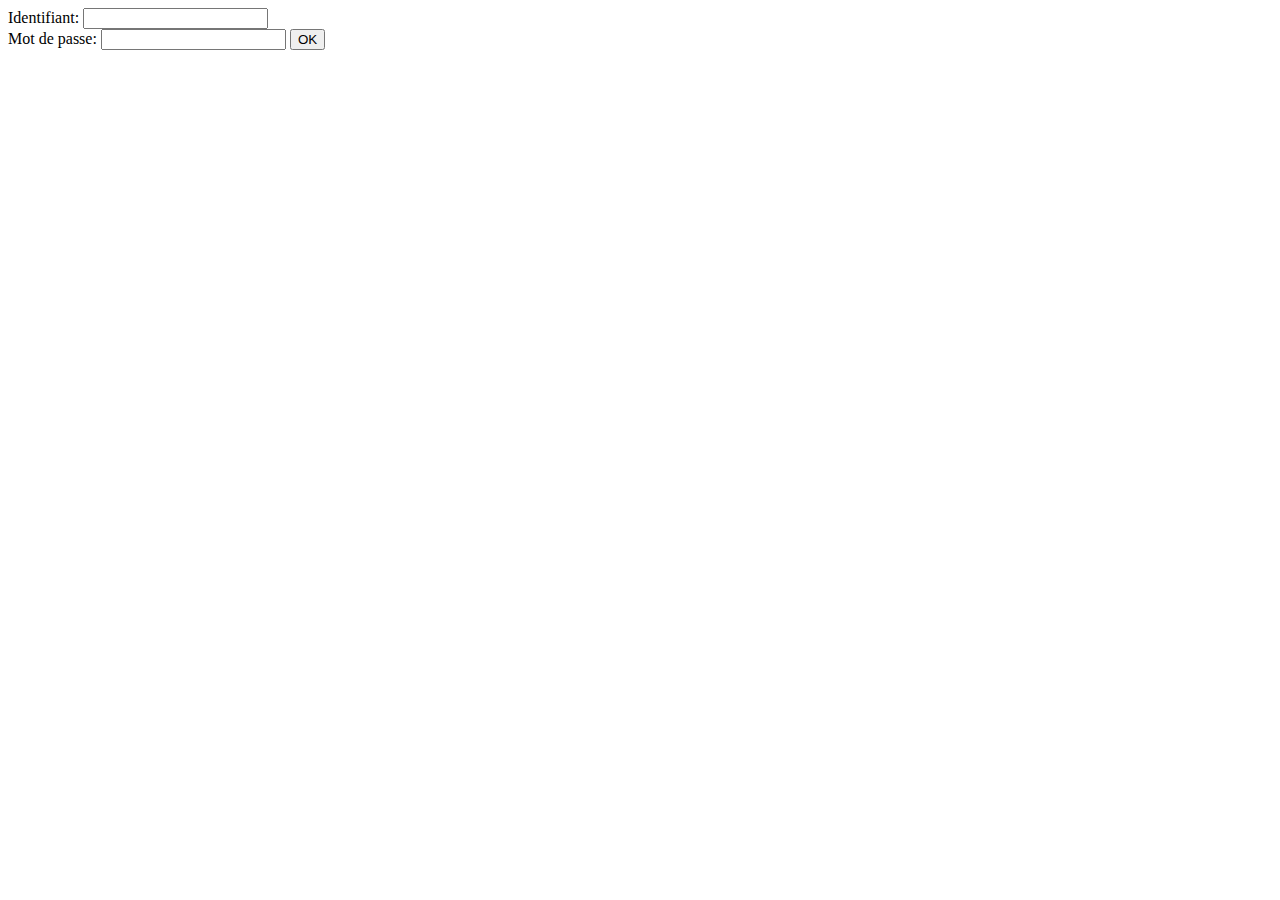
<file: j04/ex01/index.html>
<!DOCTYPE html>
<html>
<body>
<form method="POST" action="create.php">
	Identifiant: <input type="text" name="login" value="" />
	<br />
	Mot de passe: <input type="password" name="passwd" value="" />
	<input type="submit" name="submit" value="OK">
</form>
</body>
</html>
</file>
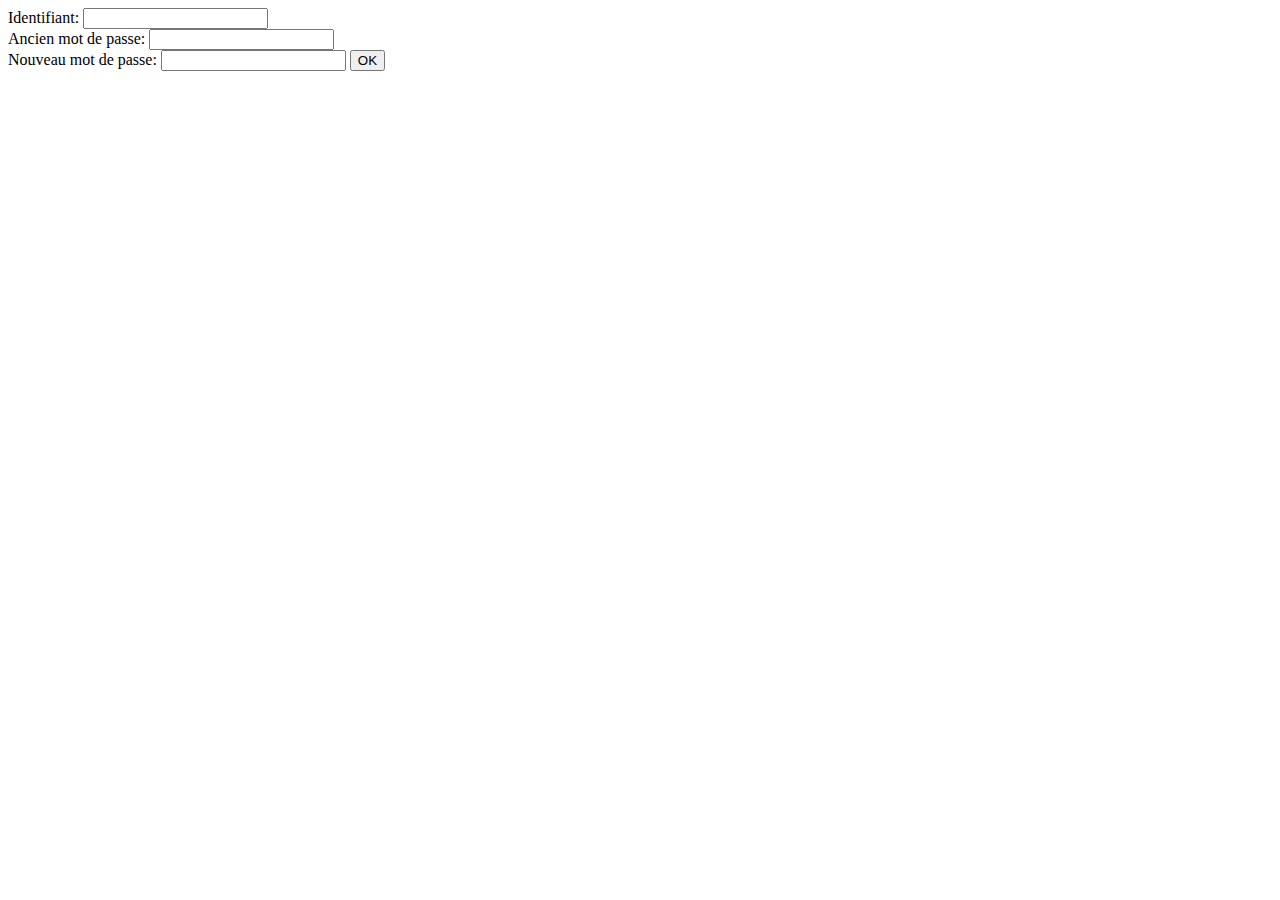
<file: j04/ex02/index.html>
<!DOCTYPE html>
<html>
<body>
<form method="POST" action="modif.php">
	Identifiant: <input type="text" name="login" value="" />
	<br />
	Ancien mot de passe: <input type="password" name="oldpw" value="" />
	<br />
	Nouveau mot de passe: <input type="password" name="newpw" value="" />
	<input type="submit" name="submit" value="OK">
</form>
</body>
</html>
</file>
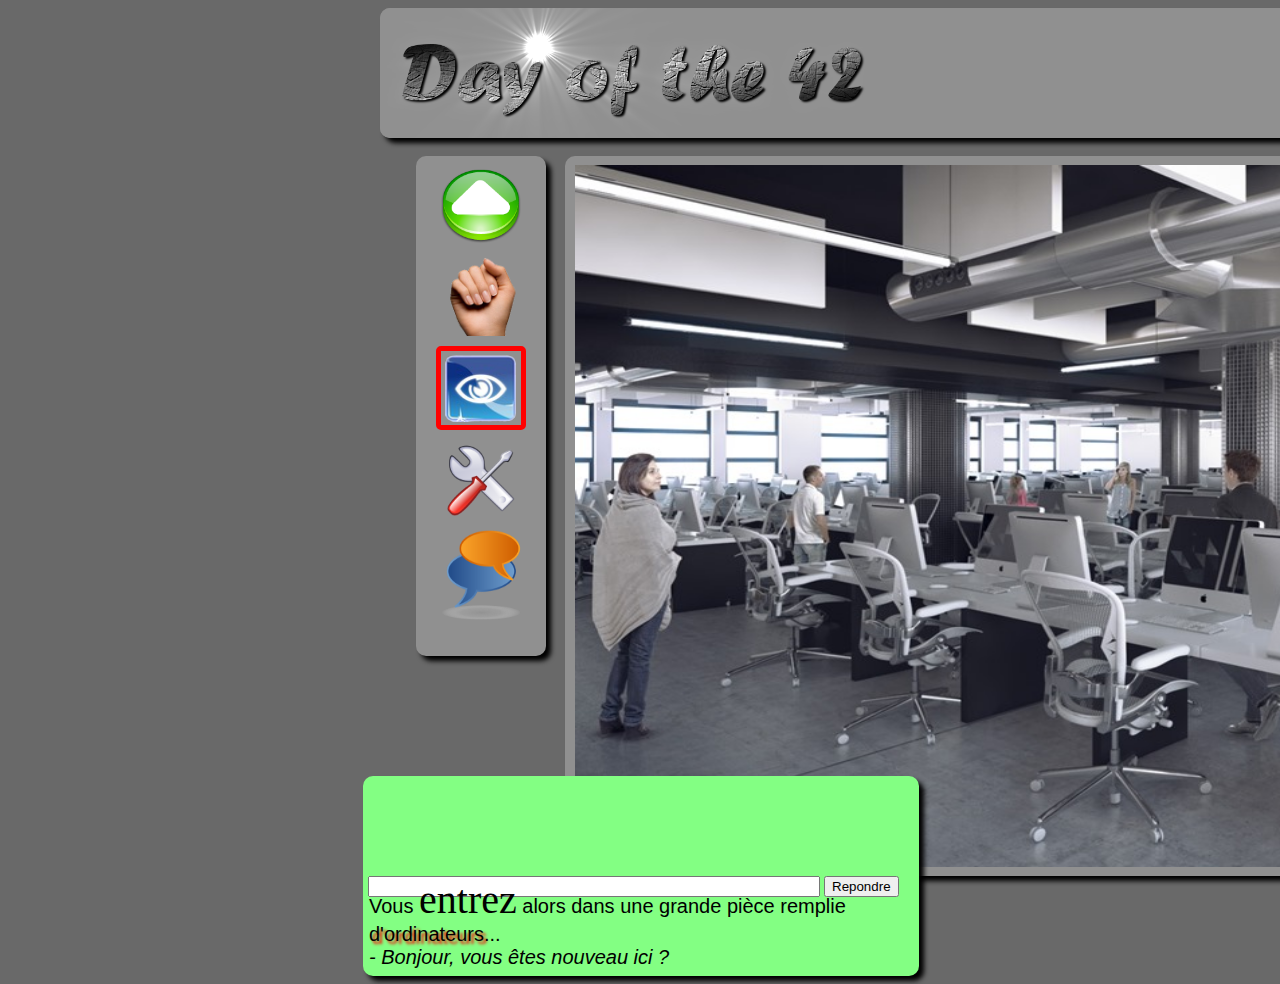
<file: j00/ex02/doft.html>
<!DOCTYPE html>
<html>
<head>
<meta http-equiv="Content-Type" content="text/html; charset=UTF-8" />
<link rel="stylesheet" type="text/css" href="doft.css">
	<title>Day of the 42</title>
</head>
<body>
<div class="all">
<div class="day42">
	<a href="http://www.relaischateaux.com" title="relaischateaux">	
	<img class="close" src="resources/close.gif" alt="Déconnecter">
	</a>
	<a href="http://www.disney.com" title="disney">
	<img class="reload" src="resources/reload.png" alt="Recommencer au début">
	</a>
	<img class="loupe" src="resources/loupe.png" alt="loupe">
	<img class="dayofthe42" src="resources/day_of_the_42.png" alt="Day of the 42">
</div><br />
<div class="left">
	<img class="arrow" src="resources/arrow.png" alt="Avancer">
	<img class="main" src="resources/main.png" alt="Prendre">
	<img class="oeil" src="resources/oeil.png" alt="Regarder">
	<img class="outil" src="resources/outil.png" alt="Utiliser">
	<img class="chat-icon" src="resources/chat-icon.png" alt="Parler">
</div>
<div class="center">
	<img class="cluster" src="resources/cluster.jpg" alt="cluster" usemap="#chaise">
	<map name="chaise">
	<area shape="rect" coords="454,428,580,645" href="http://www.ikea.com">
	<area shape="rect" coords="1070,396,1320,565" href="http://www.apple.com">
	</map>
</div>
<div class="right">
	<img class="book" src="resources/book.png" alt="book">
	<img class="towel" src="resources/towel.png" alt="towel">
	<div class="mur"></div>
</div>
<div class="chat">
	<p class="text">Vous <span class="entrez">entrez</span> alors dans une grande pièce remplie <span class="shadow">d'ordinateurs</span>...<br />
	<span class="italic">- Bonjour, vous êtes nouveau ici ?</span>
	</p>
	<input class="recherche" type="text" name="Recherche">
	<input type="submit" value="Repondre">
</div>
</div>
</body>
</html>
</file>
<file: j00/ex02/doft.css>
body {background-color: dimgray;}
.all {width: 2500px;}
.entrez {font-size: 40px; font-family: serif;}
.day42 {background-color: #909090; margin-right: auto; margin-left: auto; width: 1757px;height: 130px; box-shadow: 5px 5px 5px black;  border-radius: 10px;}
.left { float: left; width: 130px; background-color: #909090; margin-left: 408px; height: 500px; box-shadow: 5px 5px 5px black;  border-radius: 10px;}
.right {width: 130px; background-color: #909090; margin-left: 1970px; height: 500px; box-shadow: 5px 5px 5px black;  border-radius: 10px;}
.center {float: left; margin-left: 19px; background-color: #909090; border-radius: 10px; width: 1395px; box-shadow: 5px 5px 5px black;}
.book {width: 70px; height: 110px; display: block; margin-left: auto; margin-right: auto;}
.towel { margin-bottom: 10px; width: 60px; height: 60px; margin-right: auto; margin-left: auto; display: block;}
.dayofthe42 {height: 130px; border-radius: 10px;}
.close {float: right; margin-top: 109px;}
.loupe {float: right;}
.reload {float: right; width: 20px; height: 20px; margin-right: -19px;}
.arrow {width: 80px; display: block; margin-left: auto; margin-right: auto; margin-top: 10px;}
.main {width: 80px; display: block; margin-left: auto; margin-right: auto; margin-top: 10px;}
.oeil {width: 80px; display: block; margin-left: auto; margin-right: auto; margin-top: 10px; border: 5px solid red; border-radius: 5px;}
.outil {width: 80px; display: block; margin-left: auto; margin-right: auto; margin-top: 10px;}
.chat-icon {height: 90px; width: 80px; display: block; margin-left: auto; margin-right: auto; margin-top: 10px;}
.cluster { width: 1375px; height: 702px; margin-right: auto; margin-left: auto; margin-bottom: 9px; margin-top: 9px; display: block;}
.chat { position: relative; width: 556px; height: 200px; background-color: #83FF83; border-radius: 10px; box-shadow: 5px 5px 5px black; margin-top: 120px; margin-left: 355px;}
.text { position: absolute; margin-top: 0; font-family: sans-serif; font-size: 20px; padding-left: 6px;}
.shadow {text-shadow: 3px 3px 3px red;}
.italic {font-style: italic; font-size: 20px;}
.search {border: 2px solid black;}
.recherche {width: 444px; margin-left: 5px;}
.mur {background-image:	url(resources/brick.jpg); width: 110px; height: 65px; margin-left: auto; margin-right: auto;}
</file>
